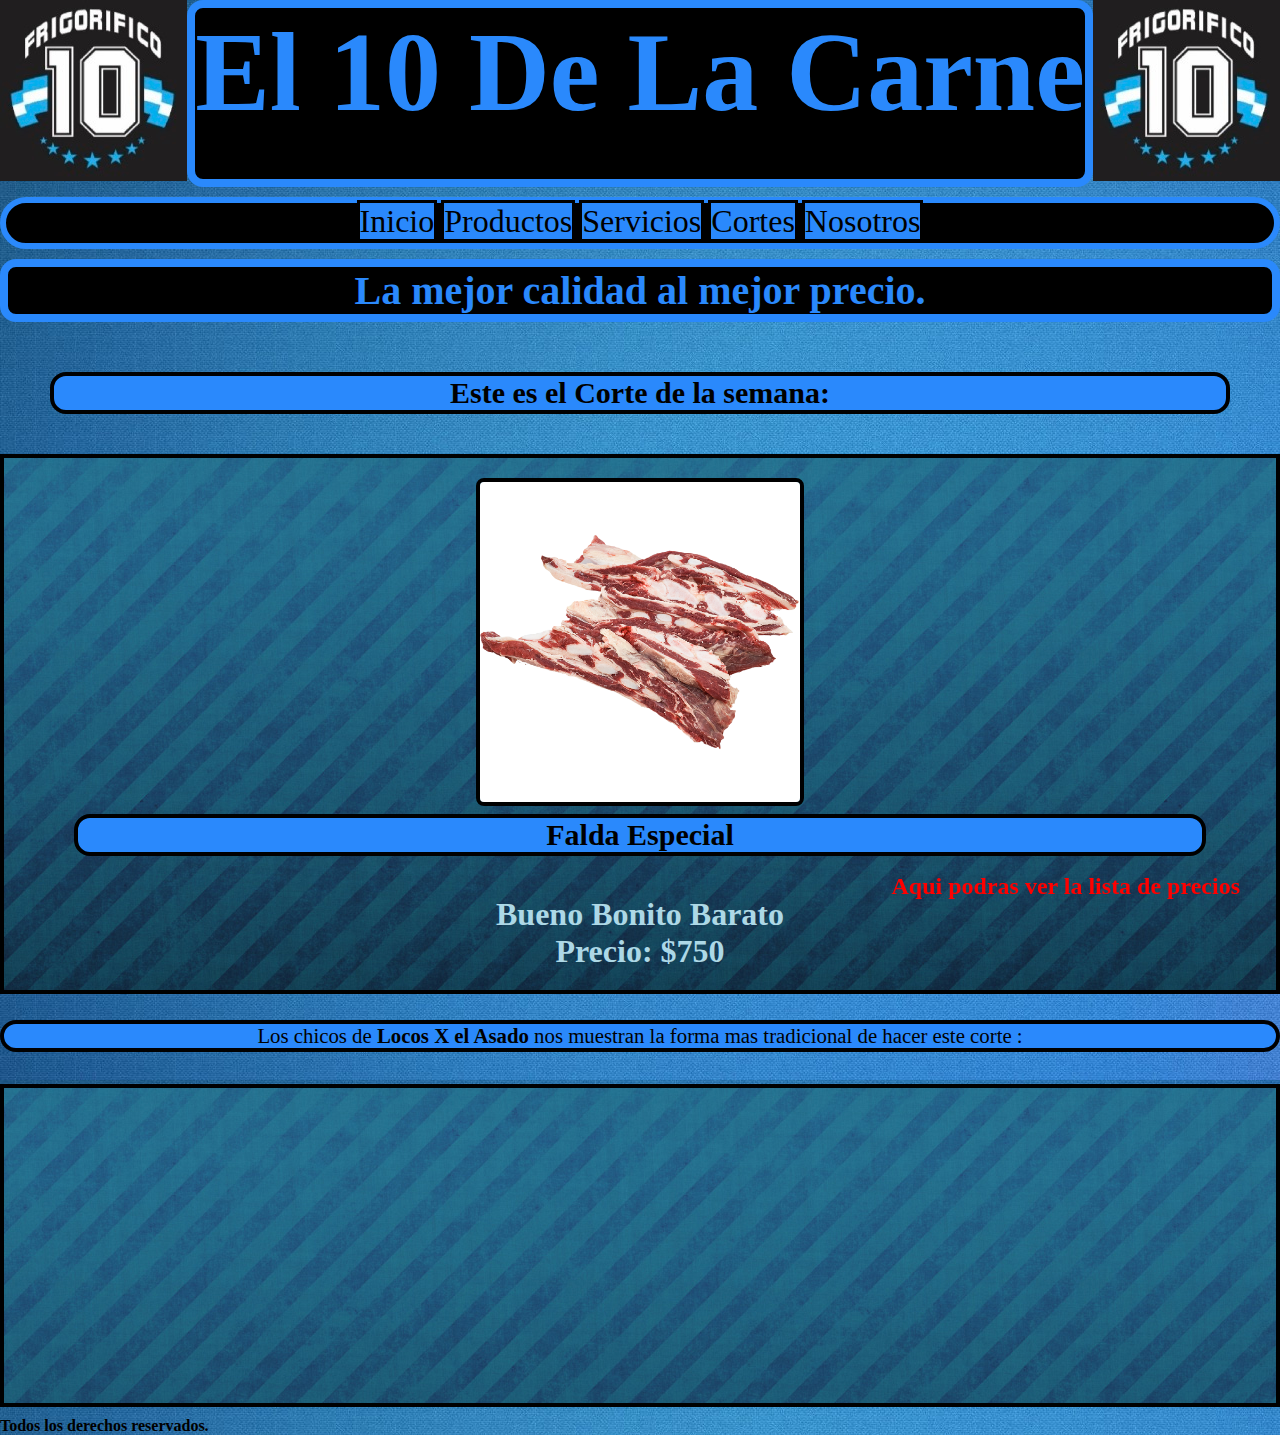
<file: index.html>
<!DOCTYPE html>
<html lang="en">

<head>
    <meta charset="UTF-8">
    <meta http-equiv="X-UA-Compatible" content="IE=edge">
    <meta name="viewport" content="width=, initial-scale=1.0">
    <link rel="shortcut icon" href="./Img/logo.jpg" type="image/x-icon">
    <link rel="stylesheet" href="./css/styles.css">
    <title>Frigorifico El 10</title>

</head>

<body class="indexGridContainer">
    <header class="header">
        <img class="logo" src="./Img/logo.jpg" alt="logo" title="Aqui se muestra un logo.">
        <h1 class="tituloHeader">El 10 De La Carne</h1>
        <img class="logo" src="./Img/logo.jpg" alt="logo" title="Aqui se muestra un logo.">
    </header>
    <nav class="navBar">
        <ul class="center">
            <li class="linea"><a href="./index.html">Inicio</a></li>
            <li class="linea"><a href="./pages/productos.html">Productos</a></li>
            <li class="linea"><a href="./pages/servicio.html">Servicios</a></li>
            <li class="linea"><a href="./pages/cortes.html">Cortes</a></li>
            <li class="linea"><a href="./pages/nosotros.html"> Nosotros</a></li>
        </ul>
    </nav>

    <h2 class="titulo">
        La mejor calidad al mejor precio.
    </h2>

    <main class="main">
        <h3>Este es el Corte de la semana:</h3>
        <div class="card1">
            <img src="./Img/falda.png" alt="Falda parrillera" class="img1">
            <h3>Falda Especial</h3>
            <p><b>Bueno Bonito Barato</b></p>
            <p><b>Precio: $750</b></p>
        </div>
    </main>
    
    <section class="seccionVideo">
        <p class="parrafo-de-video">Los chicos de <b>Locos X el Asado</b> nos muestran la forma mas tradicional de
            hacer este corte :
        </p>
        <div class="video">
            <iframe  width="560" height="315" src="https://www.youtube.com/embed/eL97k7hBLWM" title="YouTube video player"
            frameborder="0"
            allow="accelerometer; autoplay; clipboard-write; encrypted-media; gyroscope; picture-in-picture"
            allowfullscreen>
        </iframe>
        </div>
    </section>
    <footer class="footer">
        <p><b>Todos los derechos reservados.</b></p>
    </footer>
    <div id="enlace-a-productos">
        <a id="enlace-a-productos" href="./pages/productos.html"><b>Aqui podras ver la lista de precios</b></a>
    </div>
    
</body>

</html>
</file>
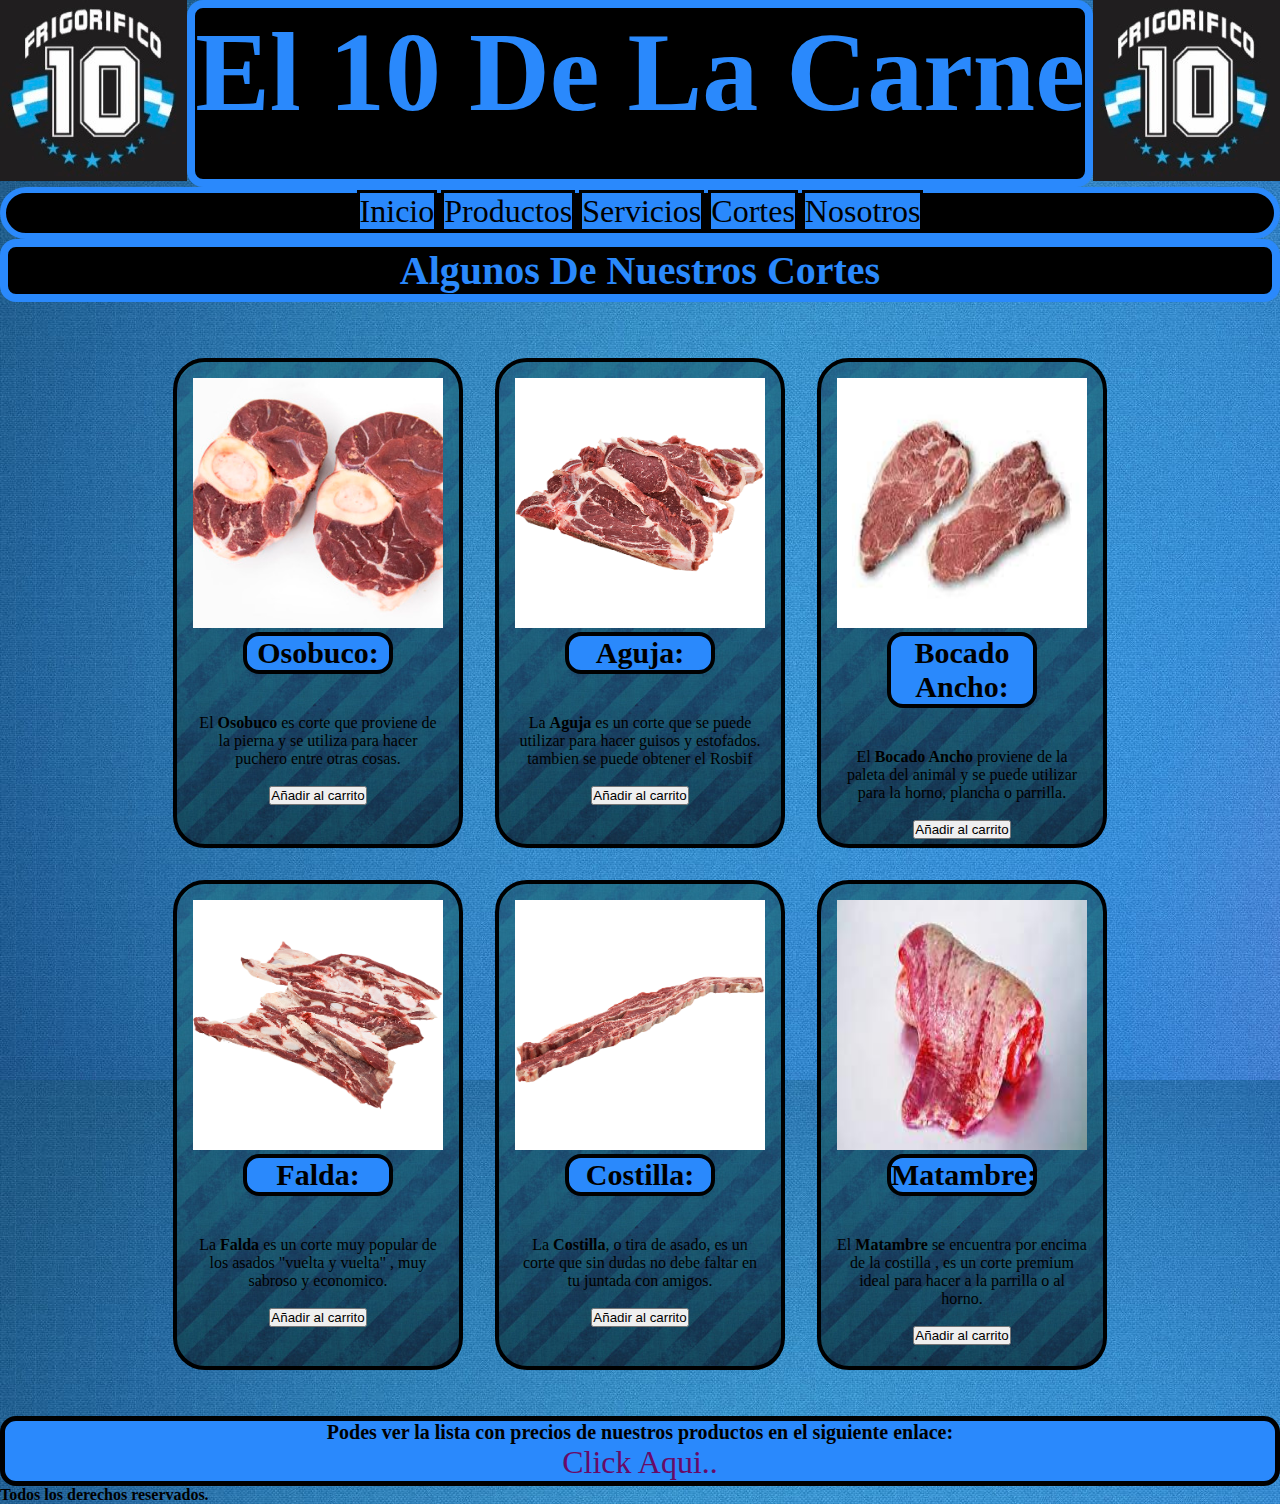
<file: pages/cortes.html>
<!DOCTYPE html>
<html lang="en">
<head>
    <meta charset="UTF-8">
    <meta http-equiv="X-UA-Compatible" content="IE=edge">
    <meta name="viewport" content="width=, initial-scale=1.0">
    <link rel="shortcut icon" href="../Img/logo.jpg" type="image/x-icon">
    <link rel="stylesheet" href="../css/styles.css">
    <title>Frigorifico El 10</title>
</head>
<body>
            
    <header class="header">
        <img class="logo" src="../Img/logo.jpg" alt="logo" title="Aqui se muestra un logo.">
        <h1 class="tituloHeader">El 10 De La Carne</h1>
        <img class="logo" src="../Img/logo.jpg" alt="logo" title="Aqui se muestra un logo.">
    </header>
    <nav class="navBar">
        <ul class="center">
            <li class="linea"><a href="../index.html">Inicio</a></li>
            <li class="linea"><a href="../pages/productos.html">Productos</a></li>
            <li class="linea"><a href="../pages/servicio.html">Servicios</a></li>
            <li class="linea"><a href="../pages/cortes.html">Cortes</a></li>
            <li class="linea"><a href="../pages/nosotros.html"> Nosotros</a></li>
        </ul>
    </nav>
    
    <section>
        <div>
            <h2 class="h2">Algunos De Nuestros Cortes</h2>
        </div>
    </section>
    
    
    <section class="flexContainer">
            <article class="card2">
                <img width="250px" height="250px" src="../Img/osobuco.jpg" alt="Osobuco" title="Aqui se muestra una pieza de osobuco.">
                <h3><b>Osobuco:</b></h3>
                <p>El <b>Osobuco</b> es corte que proviene de la pierna y se utiliza para hacer puchero entre otras cosas.</p><br>
                <input type="submit" value="Añadir al carrito"> 
            </article>
        
            <article class="card2">
                <img width="250px" height="250px" src="../Img/aguja.png" alt="Aguja" title="Aqui se muestra una pieza de Aguja.">
                <h3><b>Aguja:</b></h3>
                <p>La <b>Aguja</b> es un corte que se puede utilizar para hacer guisos y estofados. tambien se puede obtener el Rosbif</p><br>
                <input type="submit" value="Añadir al carrito"> 
            </article>
        
            <article class="card2">
                <img width="250px" height="250px" src="../Img/bocadoA.jpg" alt="BocadoAncho" title="Aqui se muestra una pieza de Bocado Ancho.">
                <h3><b>Bocado Ancho:</b></h3>
                <p>El <b>Bocado Ancho</b> proviene de la paleta del animal y se puede utilizar para la horno, plancha o parrilla.</p><br>
                <input type="submit" value="Añadir al carrito"> 
            </article>
    
            <article class="card2">
                <img width="250px" height="250px" src="../Img/falda.png" alt="Falda" title="Aqui se muestra unas piezas de Falda.">
                <h3><b>Falda:</b></h3>
                <p>La <b>Falda</b> es un corte muy popular de los asados "vuelta y vuelta" , muy sabroso y economico.</p><br>
                <input type="submit" value="Añadir al carrito"> 
            </article>

            <article class="card2">
                <img width="250px" height="250px" src="../Img/costilla.png" alt="Costilla" title="Aqui se muestra unas tiras de Costilla.">
                <h3><b>Costilla:</b></h3>
                <p>La <b>Costilla</b>, o tira de asado, es un corte que sin dudas no debe faltar en tu juntada con amigos. </p><br>
                <input type="submit" value="Añadir al carrito">
            </article>

            <article class="card2">
                <img width="250px" height="250px" src="../Img/matambre.jpg" alt="Matambre" title="Aqui se muestra una pieza de Matambre.">
                <h3><b>Matambre:</b></h3>
                <p>El <b>Matambre</b> se encuentra por encima de la costilla , es un corte premium ideal para hacer a la parrilla o al horno.</p><br>
                <input type="submit" value="Añadir al carrito"> 
            </article>
    </section>
    
     
        <div class="enlace-productos2">
            <p><b>Podes ver la lista con precios de nuestros productos en el siguiente enlace:</b></p><a class="clickAqui" href="../pages/productos.html">Click Aqui..</a>
        </div>



    <footer>
        <p><b>Todos los derechos reservados.</b></p>
    </footer>

</body>
</html>
</file>
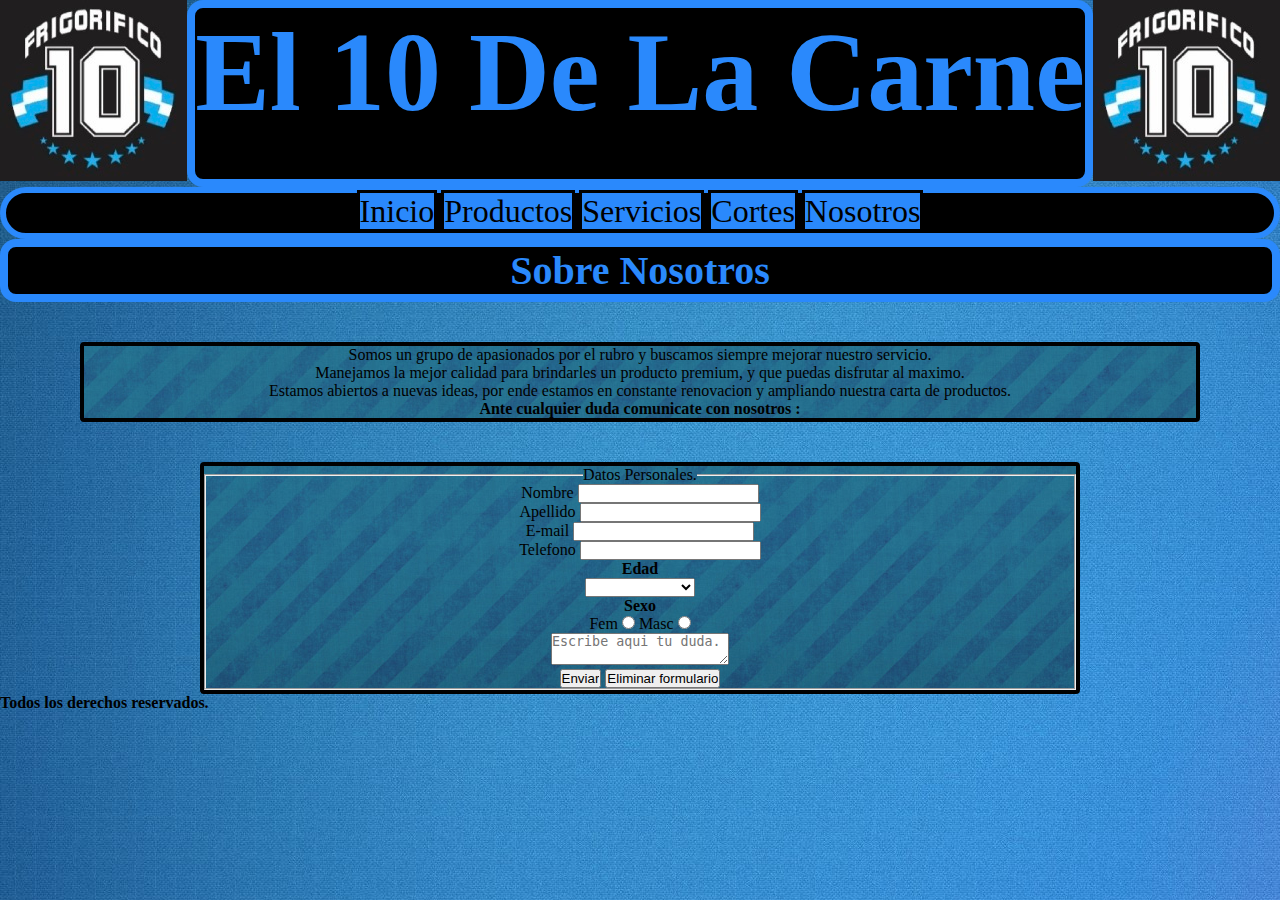
<file: pages/nosotros.html>
<!DOCTYPE html>
<html lang="en">
<head>
    <meta charset="UTF-8">
    <meta http-equiv="X-UA-Compatible" content="IE=edge">
    <meta name="viewport" content="width=device-width, initial-scale=1.0">
    <link rel="shortcut icon" href="../Img/logo.jpg" type="image/x-icon">
    <link rel="stylesheet" href="../css/styles.css">
    <title>Frigorifico El 10</title>
</head>
<body >

    <header class="header">
        <img class="logo" src="../Img/logo.jpg" alt="logo" title="Aqui se muestra un logo.">
        <h1 class="tituloHeader">El 10 De La Carne</h1>
        <img class="logo" src="../Img/logo.jpg" alt="logo" title="Aqui se muestra un logo.">
    </header>
    <nav class="navBar">
        <ul class="center">
            <li class="linea"><a href="../index.html">Inicio</a></li>
            <li class="linea"><a href="../pages/productos.html">Productos</a></li>
            <li class="linea"><a href="../pages/servicio.html">Servicios</a></li>
            <li class="linea"><a href="../pages/cortes.html">Cortes</a></li>
            <li class="linea"><a href="../pages/nosotros.html"> Nosotros</a></li>
        </ul>
    </nav>

        <section>
                <h2 class="titulo">Sobre Nosotros</h2>
        </section>

        <section class="sobreNosotros" class="main">
            <p >Somos un grupo de apasionados por el rubro y buscamos siempre mejorar nuestro servicio. <br>
                Manejamos la mejor calidad para brindarles un producto premium, y que puedas disfrutar al maximo. <br>
                Estamos abiertos a nuevas ideas, por ende estamos en constante renovacion y ampliando nuestra carta de productos. <br>
                <b>Ante cualquier duda comunicate con nosotros :</b>
             </p>
            </section>
        <section class="form">
            <form class="formulario" >
                <fieldset>
                    <legend>Datos Personales.</legend>    
                        <div> 
                            <label for="nombre">Nombre</label>
                            <input type="text"  id="nombre" required>
                        </div>
                    
                        <div>   
                            <label for="apellido">Apellido</label>
                            <input type="text"  id="apellido" required>
                        </div>
        
                        <div>
                            <label for="email">E-mail</label>
                            <input type="email"  id="email" required>
                        </div>
        
                        <div>
                            <label for="telefono">Telefono</label>
                            <input type="tel"  id="telefono" required>
                        </div>
        
                        <div>
                            <h4>Edad</h4>
                            <select name="" id="">
                                <option value="" selected></option>
                                <option value="">Entre 1 a 10</option>
                                <option value="">Entre 10 a 20</option>
                                <option value="">Entre 20 a 30</option>
                                <option value="">Entre 30 a 40</option>
                                <option value="">Entre 40 a 50</option>
                                <option value="">Entre 50 a 60</option>
                                <option value="">Entre 60 a 70</option>
                                <option value="">Entre 70 a 80</option>
                                <option value="">Entre 80 a 90</option>
                                <option value="">Entre 90 a 100</option>
                                <option value="">Mas de 100</option>
                            </select>
                        </div>
                    
                        <div>
                            <h4>Sexo</h4>
                            <label for="fem">Fem</label>
                            <input type="radio"name="opciones" id="Fem">
                    
                            <label for="masc">Masc</label>
                            <input type="radio" name="opciones" id="masc">
                        </div>
                    
                        <textarea placeholder="Escribe aqui tu duda."></textarea>
                    
                        <div>
                            <input type="submit" value="Enviar">
                            <input type="reset" value="Eliminar formulario">
                        </div>
        
                </fieldset>
            </form>
        </section>
        <footer>
            <p><b>Todos los derechos reservados.</b></p>
        </footer>
    
      
</body>

</html>


<!-- <div class="nosotrosGridContainer">
    <div class="header"></div>
    <div class="navBar"></div>
    <div class="titulo"></div>
    <div class="main"></div>
    <div class="footer"></div>
  </div> -->
</file>
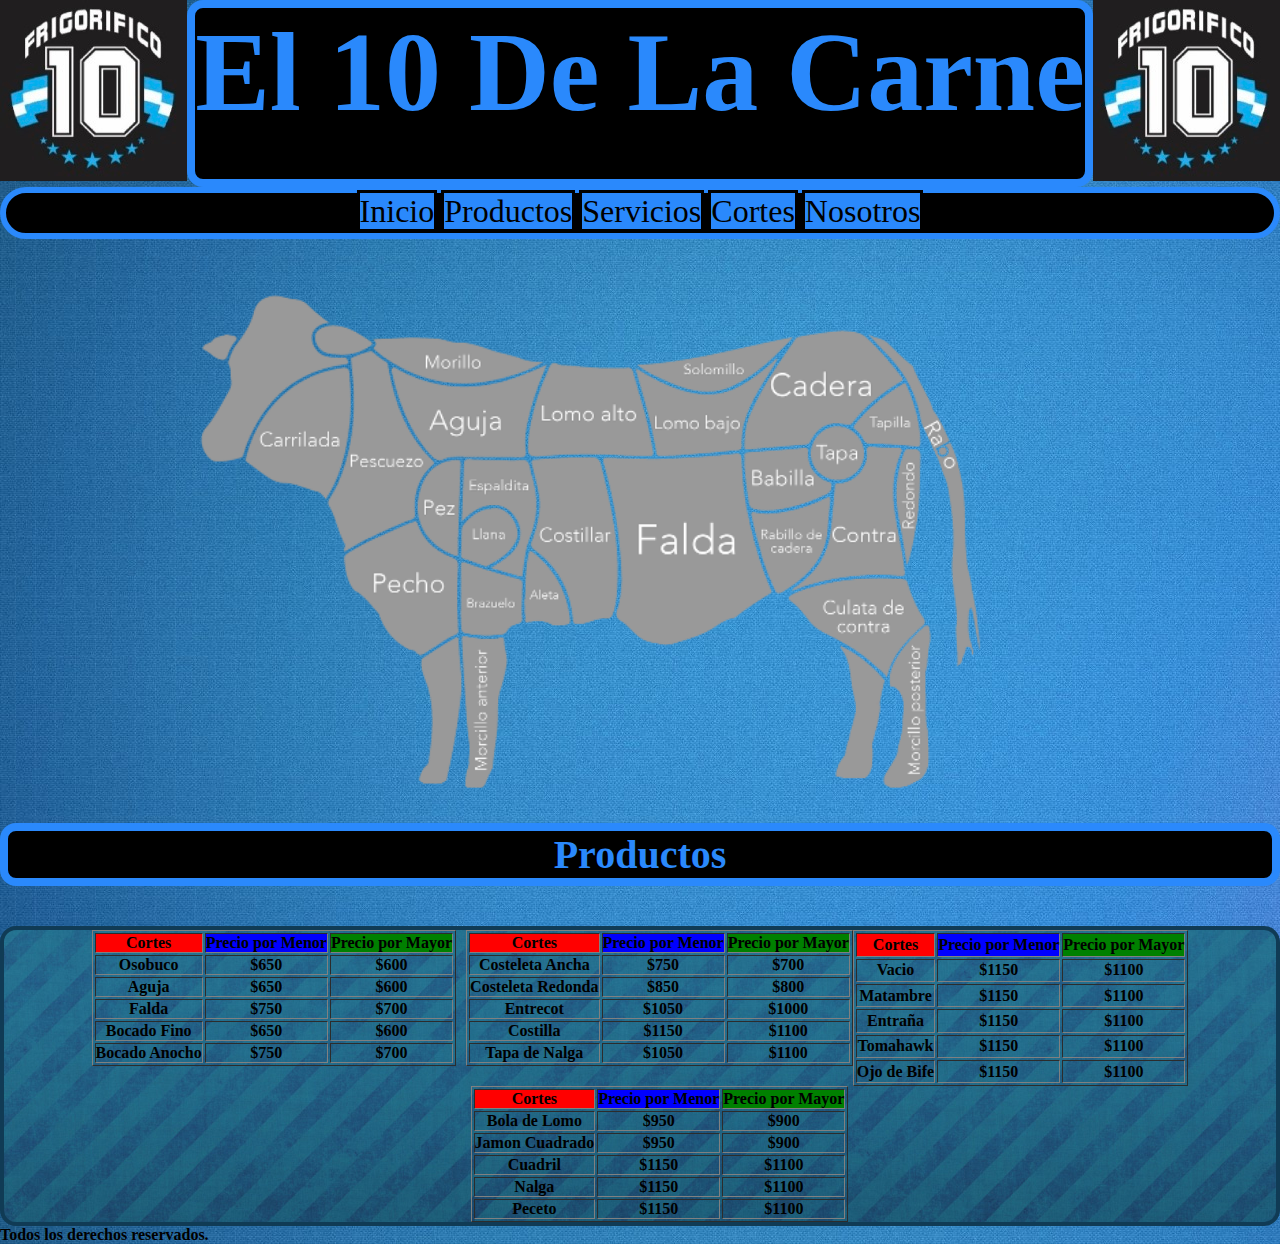
<file: pages/productos.html>
<!DOCTYPE html>
<html lang="en">
<head>
    <meta charset="UTF-8">
    <meta http-equiv="X-UA-Compatible" content="IE=edge">
    <meta name="viewport" content="width=, initial-scale=1.0">
    <link rel="shortcut icon" href="../Img/logo.jpg" type="image/x-icon">
    <link rel="stylesheet" href="../css/styles.css">
    <title>Frigorifico El 10</title>
</head>
<body>
    
    <header class="header">
        <img class="logo" src="../Img/logo.jpg" alt="logo" title="Aqui se muestra un logo.">
        <h1 class="tituloHeader">El 10 De La Carne</h1>
        <img class="logo" src="../Img/logo.jpg" alt="logo" title="Aqui se muestra un logo.">
    </header>
    <nav class="navBar">
        <ul class="center">
            <li class="linea"><a href="../index.html">Inicio</a></li>
            <li class="linea"><a href="../pages/productos.html">Productos</a></li>
            <li class="linea"><a href="../pages/servicio.html">Servicios</a></li>
            <li class="linea"><a href="../pages/cortes.html">Cortes</a></li>
            <li class="linea"><a href="../pages/nosotros.html"> Nosotros</a></li>
        </ul>
    </nav>

    <div class="vaca"> 
        <img src="../Img/vaca.png" alt="vaca" title="Aqui se muestra una vaca." class="vaca">
    </div>

    <section>
        <div>
            <h2 class="h2">Productos</h2>
        </div>
    </section>
    
      
        
    <section class="table">
        <table border="1" cellpadding="10" class="tabla1">

            <tr class="recuadro">
                <th class="colorRojo">Cortes</th>
                <th class="colorAzul">Precio por Menor</th>
                <th class="colorVerde">Precio por Mayor</th>
            </tr>

            <tr>
                <th>Osobuco</th>
                <th>$650</th>
                <th>$600</th>
            </tr>

            <tr>
                <th>Aguja</th>
                <th>$650</th>
                <th>$600</th>
            </tr>

            <tr>
                <th>Falda</th>
                <th>$750</th>
                <th>$700</th>
            </tr>

            <tr>
                <th>Bocado Fino</th>
                <th>$650</th>
                <th>$600</th>
            </tr>

            <tr>
                <th>Bocado Anocho</th>
                <th>$750</th>
                <th>$700</th>
            </tr>
            
        </table>

        <table border="1" cellpadding="10" class="tabla2">
            <tr>
                <th class="colorRojo">Cortes</th>
                <th class="colorAzul">Precio por Menor</th>
                <th class="colorVerde">Precio por Mayor</th>
            </tr>

            <tr>
                <th>Costeleta Ancha</th>
                <th>$750</th>
                <th>$700</th>
            </tr>

            <tr>
                <th>Costeleta Redonda</th>
                <th>$850</th>
                <th>$800</th>
            </tr>

            <tr>
                <th>Entrecot</th>
                <th>$1050</th>
                <th>$1000</th>
            </tr>

            <tr>
                <th>Costilla</th>
                <th>$1150</th>
                <th>$1100</th>
            </tr>

            <tr>
                <th>Tapa de Nalga</th>
                <th>$1050</th>
                <th>$1100</th>
            </tr>
        </table>

        <table border="1" cellpadding="10" >
            <tr>
                <th class="colorRojo">Cortes</th>
                <th class="colorAzul">Precio por Menor</th>
                <th class="colorVerde">Precio por Mayor</th>
            </tr>

            <tr>
                <th>Vacio</th>
                <th>$1150</th>
                <th>$1100</th>
            </tr>

            <tr>
                <th>Matambre</th>
                <th>$1150</th>
                <th>$1100</th>
            </tr>

            <tr>
                <th>Entraña</th>
                <th>$1150</th>
                <th>$1100</th>
            </tr>

            <tr>
                <th>Tomahawk</th>
                <th>$1150</th>
                <th>$1100</th>
            </tr>

            <tr>
                <th>Ojo de Bife</th>
                <th>$1150</th>
                <th>$1100</th>
            </tr>
        </table>

        <table border="1" cellpadding="10"class="tabla4">
            <tr>
                <th class="colorRojo">Cortes</th>
                <th class="colorAzul">Precio por Menor</th>
                <th class="colorVerde">Precio por Mayor</th>
            </tr>

            <tr>
                <th>Bola de Lomo</th>
                <th>$950</th>
                <th>$900</th>
            </tr>

            <tr>
                <th>Jamon Cuadrado</th>
                <th>$950</th>
                <th>$900</th>
            </tr>

            <tr>
                <th>Cuadril</th>
                <th>$1150</th>
                <th>$1100</th>
            </tr>

            <tr>
                <th>Nalga</th>
                <th>$1150</th>
                <th>$1100</th>
            </tr>

            <tr>
                <th>Peceto</th>
                <th>$1150</th>
                <th>$1100</th>
            </tr>
        </table>
    </section>    
    <footer>
        <p><b>Todos los derechos reservados.</b></p>
    </footer>
</body>
</html>
</file>
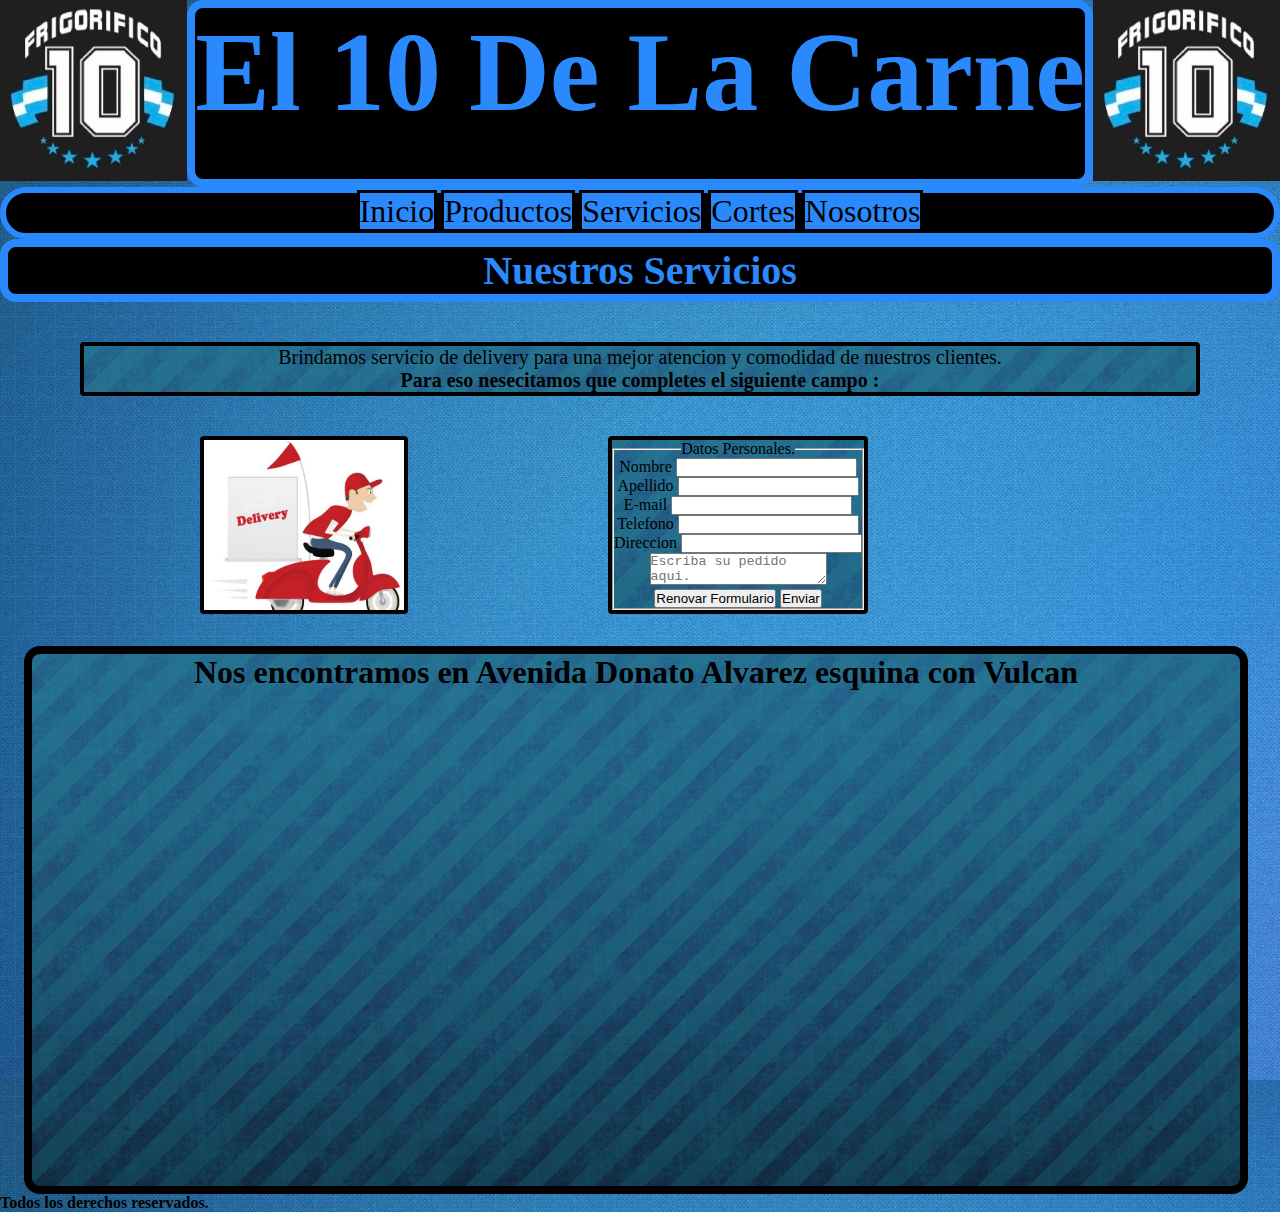
<file: pages/servicio.html>
<!DOCTYPE html>
<html lang="en">
<head>
    <meta charset="UTF-8">
    <meta http-equiv="X-UA-Compatible" content="IE=edge">
    <meta name="viewport" content="width=, initial-scale=1.0">
    <link rel="shortcut icon" href="../Img/logo.jpg" type="image/x-icon">
    <link rel="stylesheet" href="../css/styles.css">
    <title>Frigorifico El 10</title>
</head>
<body>

    <header class="header">
        <img class="logo" src="../Img/logo.jpg" alt="logo" title="Aqui se muestra un logo.">
        <h1 class="tituloHeader">El 10 De La Carne</h1>
        <img class="logo" src="../Img/logo.jpg" alt="logo" title="Aqui se muestra un logo.">
    </header>
    <nav class="navBar">
        <ul class="center">
            <li class="linea"><a href="../index.html">Inicio</a></li>
            <li class="linea"><a href="../pages/productos.html">Productos</a></li>
            <li class="linea"><a href="../pages/servicio.html">Servicios</a></li>
            <li class="linea"><a href="../pages/cortes.html">Cortes</a></li>
            <li class="linea"><a href="../pages/nosotros.html"> Nosotros</a></li>
        </ul>
    </nav>


    
    <section>
        <div>
            <h2 class="h2">Nuestros Servicios</h2>
        </div>
    </section>
    
    <p class="nuestroServicio">Brindamos servicio de delivery para una mejor atencion y comodidad de nuestros clientes.<br>
      <b>Para eso nesecitamos que completes el siguiente campo :</b> 
    </p>

    
    <section class="delivery0">
        <img class="delivery" src="../Img/delivery.jpg" alt="delivery" title="Aqui se muestra un repartidor.">
        <form class="formulario" >
            <fieldset>
                <legend>Datos Personales.</legend>    
                    <div> 
                        <label for="nombre">Nombre</label>
                        <input type="text"  id="nombre" required>
                    </div>
            
                    <div>   
                        <label for="apellido">Apellido</label>
                        <input type="text"  id="apellido" required>
                    </div>

                    <div>
                        <label for="email">E-mail</label>
                        <input type="email"  id="email" required>
                    </div>

                    <div>
                        <label for="telefono">Telefono</label>
                        <input type="tel"  id="telefono" required>
                    </div>

                    <div>
                        <label for="direccion">Direccion</label>
                        <input type="text"  id="direccion">
                    </div>
            
            <textarea placeholder="Escriba su pedido aqui."></textarea>

                    <div>
                        <input type="reset" value="Renovar Formulario">
                        <input type="submit" value="Enviar">
                    </div>
            </fieldset>         
        </form>
    </section> 

    <div class="maps">
        <h4>Nos encontramos en Avenida Donato Alvarez esquina con Vulcan</h4><br>
        <iframe  src="https://www.google.com/maps/embed?pb=!1m18!1m12!1m3!1d3408.358192025334!2d-64.27307848425065!3d-31.32147949880314!2m3!1f0!2f0!3f0!3m2!1i1024!2i768!4f13.1!3m3!1m2!1s0x94329d2bd3b32077%3A0x2944413fa9c3e10d!2sFrigor%C3%ADfico%2010!5e0!3m2!1ses!2sar!4v1647516338341!5m2!1ses!2sar" width="600" height="450" style="border:0;" allowfullscreen="" loading="lazy"></iframe>
    </div>

    <footer>
        <p><b>Todos los derechos reservados.</b></p>
    </footer>
</body>
</html>
</file>
<file: css/styles.css>
* {
  margin: 0;
  padding: 0;
  /*font-size: 62.5%; /* 1rem = 10px */
}

a {
  font-size: 2rem;
  text-decoration: none;
  color: black;
}

body {
  background-image:url(../Img/fondo7.jpg);
}

 

header {
  display: flex;
  justify-content: center;
}

.tituloHeader {
  color: rgb(42, 137, 252);
  background-color: black;
  font-size: 7rem;
  padding-left: 1;
  border: solid 0.5rem rgb(42, 137, 252);
  border-radius: 1rem;
  text-align: center;
  display: flex;
}

.logo {
  margin-bottom: 6px;
}

.center {
  text-align: center;
  background-color: black;
  border: solid 6px rgb(42, 137, 252);
  border-radius: 2rem;
  border-color: 2rem rgb(42, 137, 252);
  padding-bottom: 0.2rem;
}

.linea {
  font-size: 2rem;
  background-color: rgb(42, 137, 252);
  border: solid 3px black;
  display: inline;
}

h2 {
  color: rgb(42, 137, 252);
  margin-bottom: 40px;
  background-color: black;
  font-size: 40px;
  border: solid 0.5rem rgb(42, 137, 252);
  border-radius: 1rem;
  text-align: center;
}

.h2b {
  color: rgb(42, 137, 252);
  margin-bottom: 40px;
  background-color: black;
  font-size: 40px;
  border: solid 0.5rem rgb(42, 137, 252);
  border-radius: 1rem;
  text-align: center;
}

h3 {
  background-color: rgb(42, 137, 252);
  border: solid 4px black;
  border-radius: 1rem;
  text-align: center;
  color: black;
  font-size: 30px;
  margin-bottom: 40px;
  margin-left: 50px;
  margin-right: 50px;
}

.card1 {
  font-size: 2rem;
  color: lightblue;
  text-align: center;
  border: solid 4px black;
  background-image: url(../Img/fondo3.jpg);
  max-width: 100%;
  padding: 20px;
  
}

.img1 {
  border: solid 4px black;
  border-radius: 0.5rem;
  height: 20rem;
  width: 20rem;
}

.video {
  background-image: url(../Img/fondo3.jpg);
  border: solid 4px;
  display: flex;
  justify-content: center;
}

.parrafo-de-video {
  font-size: 1.3rem;
  border: 0.3rem solid black;
  border-radius: 1rem;
  background-color: rgb(42, 137, 252);
  color: black;
  text-align: center;
  margin-top: 1rem;
  margin-bottom: 2rem;

}



#enlace-a-productos{
  font-size: 1.5rem;
  color: red;
  position: fixed;
  bottom: 0;
  right: 40px;
}

.vaca {
  width: 80%;
  padding-left: 5.5rem;
}  

.table {
  border: solid 0.3rem rgb(16, 59, 85);
  border-radius: 1rem;
  display: flex;
  flex-wrap: wrap;
  justify-content: center;
  background-image: url(../Img/fondo3.jpg);
}

.tabla1 {
  margin-right: 10px;
  margin-bottom: 20px;
}

.tabla2 {
  margin-bottom: 20px;
}

.tabla4 {
  margin-left: 39px;
}

.colorRojo {
  background-color: red;
}

.colorAzul {
  background-color: blue;
}

.colorVerde {
  background-color: green;
}

.flexContainer {
  display: flex;
  flex-wrap: wrap;
  justify-content: center;
}

.card2 {
  border: solid 4px black;
  text-align: center;
  margin: 1rem;
  border-radius: 2rem;
  padding: 1rem;
  width: 250px;
  height: 450px;
  background-image: url(../Img/fondo3.jpg);
}

.enlace-productos2 {
  background-color: rgb(42, 137, 252);
  font-size: 20px;
  text-align: center;
  color: black;
  margin-top: 30px;
  border: solid 5px black;
  border-radius: 1rem;
}

.clickAqui {
  color: rgb(104, 10, 104);
}

.sobreNosotros {
  text-align: center;
  font-size: 1rem;
  background-image: url(../Img/fondo3.jpg);
  margin-left: 80px;
  margin-right: 80px;
  margin-bottom: 40px;
  border: solid 4px black;
  border-radius: 4px;
}

.formulario {
  text-align: center;
  margin-left: 200px;
  margin-right: 200px;
  background-image: url(../Img/fondo3.jpg);
  border: solid 4px black;
  border-radius: 4px;
}

.nuestroServicio {
  text-align: center;
  font-size: 20px;
  background-image: url(../Img/fondo3.jpg);
  margin-left: 80px;
  margin-right: 80px;
  margin-bottom: 40px;
  border: solid 4px black;
  border-radius: 4px;
}

.delivery0 {
  display: flex;
}

.delivery {
  border: solid 4px black;
  border-radius: 4px;
  width: 200px;
  margin-left: 200px;
}

.maps {
  text-align: center;
  font-size: 2rem;
  margin-top: 2rem;
  margin-left: 1.5rem;
  margin-right: 2rem;
  border: solid 0.5rem black;
  border-radius: 1rem;
  background-image: url(../Img/fondo3.jpg);
}



/* grids */


/* index grids */

.indexGridContainer {
  display: grid;
  height: 100vh;
  grid-template-columns: 1fr;
  grid-template-rows: 0.4fr 0.2fr 0.4fr 2.2fr 2.1fr 0.1fr;
  gap: 10px 0px;
  grid-auto-flow: row;
  grid-template-areas:
    "header"
    "navBar"
    "titulo"
    "main"
    "seccionVideo"
    "footer";
}

.header {
  grid-area: header;
}

.navBar {
  grid-area: navBar;
}

.titulo {
  grid-area: titulo;
}

.main {
  display: flex;
  flex-direction: column;
  grid-area: main;
}

.seccionVideo {
  grid-area: seccionVideo;
}

.footer {
  grid-area: footer;
}

/* sobreNosotros grids */

.nosotrosGridContainer {
  display: grid;
  grid-template-columns: 1fr;
  grid-template-rows: 0.4fr 0.2fr 0.4fr 2.2fr 0.1fr;
  gap: 0px 0px;
  grid-auto-flow: row;
  grid-template-areas:
    "header"
    "navBar"
    "titulo"
    "main sobrenNosotros"
    "footer";
}

.header {
  grid-area: header;
}

.navBar {
  grid-area: navBar;
}

.titulo {
  grid-area: titulo;
}

.main {
  display: flex;
  justify-content: center;
  flex-direction: column;
  grid-area: main;
}

.footer {
  grid-area: footer;
}

/* transicciones */

.linea:hover {
  background-color: rgb(11, 197, 253);
}

tr:hover {
  background-color: rgb(144, 11, 253);
}


.img1 {
  animation-duration: 3s;
  animation-name: aparecer;
  animation-iteration-count: infinite;
}


@keyframes aparecer {
  0% {
    opacity: 0;
  }
  100% {
    opacity: 1;
  }
}

.delivery0 {
  animation-duration: 10s;
  animation-name: aparecer;
  animation-iteration-count: infinite;
}


@keyframes aparecer {
  0% {
    opacity: 0;
  }
  100% {
    opacity: 1;
  }
}
</file>
